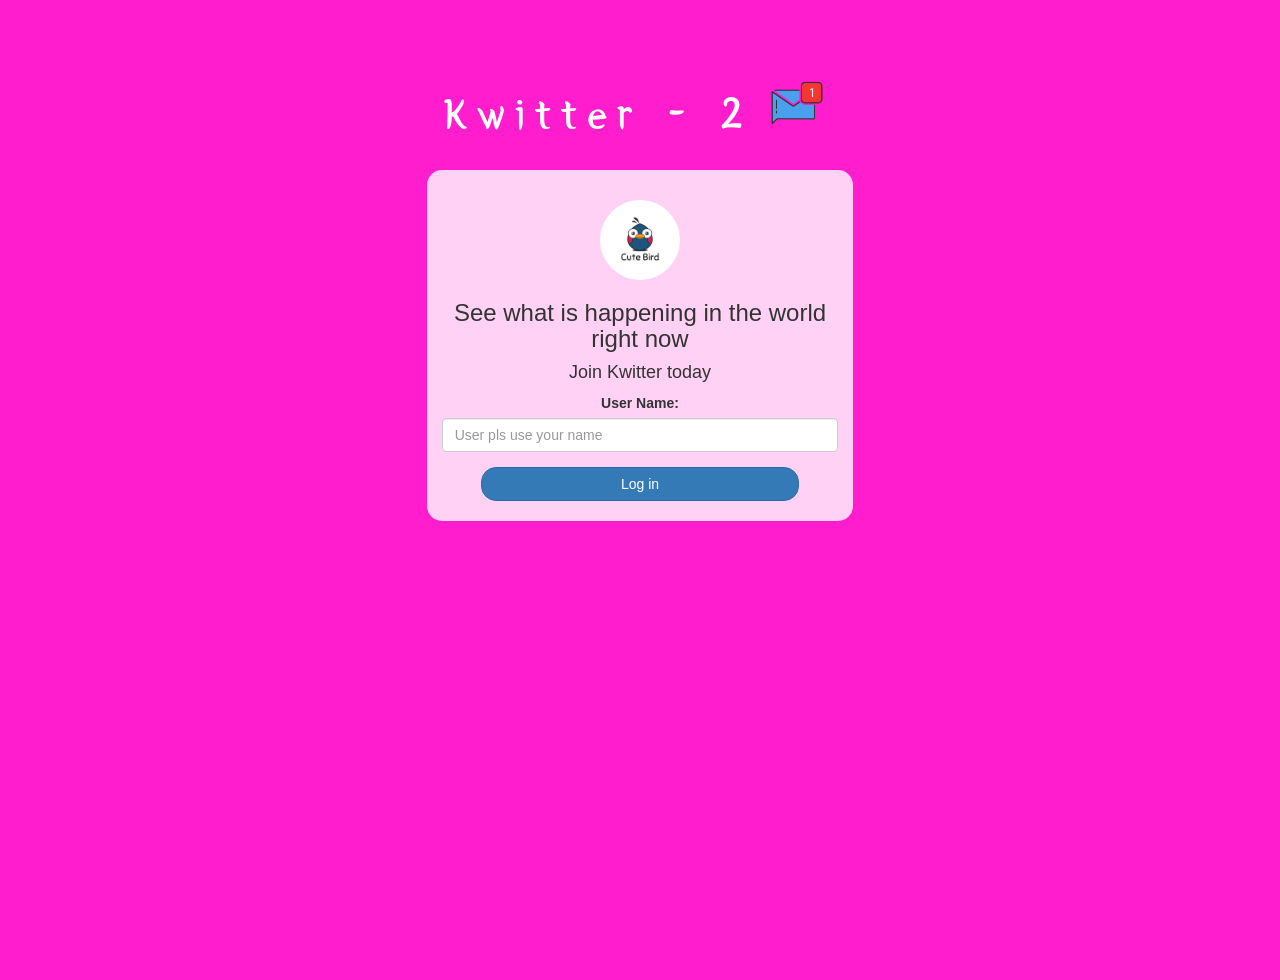
<file: index.html>
<!DOCTYPE html>
<html>
<head>
	<title>Kwitter</title>
<link href="https://fonts.googleapis.com/css?family=Yeon+Sung&display=swap" rel="stylesheet"><meta name="viewport" content="width=device-width, initial-scale=1">

<link rel="stylesheet" href="https://maxcdn.bootstrapcdn.com/bootstrap/3.4.0/css/bootstrap.min.css">
<script src="https://ajax.googleapis.com/ajax/libs/jquery/3.4.1/jquery.min.js"></script>
<script src="https://maxcdn.bootstrapcdn.com/bootstrap/3.4.0/js/bootstrap.min.js"></script>

<link rel="stylesheet" type="text/css" href="style.css">
<script src="kwitter.js"></script>
</head>
<body>
<center>
	<h1 class="header">	
		Kwitter	- 2<sup>
	<img src="m2.png">
	</sup>
</h1>
	<div class="col-lg-4 col-md-6 col-sm-6 col-xs-11 login_div">
	<img src="logo.png" class="logo">
		<h3 >See what is happening in the world right now</h3>
		<h4 >Join Kwitter today</h4>
		<div class="form-group">
		  <label >User Name:</label>
           <input id = "user_name" class="form-control" placeholder="User pls use your name">
		</div>
		<button id="login_button" onclick = "get_user_name()" class="btn btn-primary">Log in</button>
		<br><br>

	</div>
</center>
</body>
</html>
</file>
<file: style.css>
html, body
{
  height: 100%;
  margin: 0;
}

body
{
background-image: linear-gradient(to right top, #ff1dce, #ff1dce, #ff1dce, #ff1dce, #ff1dce);
}

.header
{
	color: white;font-family: 'Yeon Sung';font-size: 45px;letter-spacing: 10px;margin-top: 80px;
}
.header img
{
	width: 80px;margin-left: -15px;
}

.login_div
{
	background: rgba(255,255,255,0.8);float: none;border-radius: 15px;
}

.logo
{
	width: 80px;margin-top: 30px;border-radius: 40px;
}

#login_button
{
	width: 80%;border-radius: 15px;
}

.room_name
{
	cursor: pointer;
	font-size: 20px;
}


#logout
{
	font-size: 20px; float: right;
}


#output
{
	padding: 10px; width:80%;background: rgba(255,255,255,0.8);border-radius: 15px;
}

.input_div_room_page
{
	width: 80%;
}

.input_div label
{
	color: white;font-size: 20px;
}


.input_div_message_page
{
	position: fixed;bottom: 0px;width: 100%;background: rgba(255,255,255,0.8);
}
.input_div_message_page label
{
	color: black;
}
.input_div_message_page #msg
{
	width: 80%;
}
.input_div_message_page button
{
	margin-top: 15px;
	width: 50%; 
}
.color_white
{
	color: white
}

.user_tick
{
	width:20px;
}
.message_h4
{
	padding-left:5px;color:grey;
}
</file>
